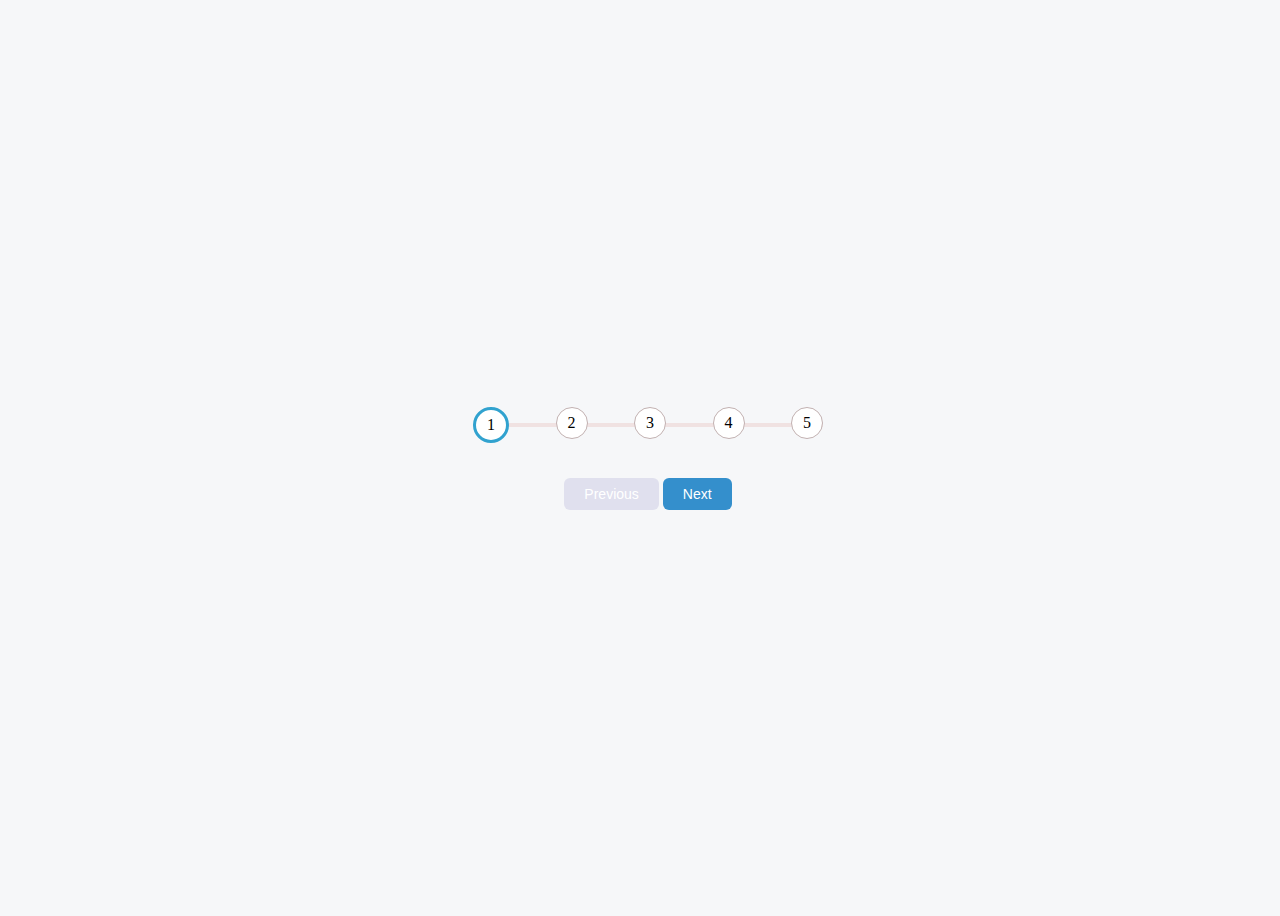
<file: Progress Bar/index.html>
<!DOCTYPE html>
<html lang="en">
<head>
    <meta charset="UTF-8">
    <meta http-equiv="X-UA-Compatible" content="IE=edge">
    <meta name="viewport" content="width=device-width, initial-scale=1.0">
    <title>Progress Bar</title>
    <link rel="stylesheet" href="style.css">
</head>
<body>
    <div class="container">
        <div class="progress-container">
        <div id="progress-bar" class="bar"></div>
        <div class="circle active">1</div>
        <div class="circle">2</div>
        <div class="circle">3</div>
        <div class="circle">4</div>
        <div class="circle">5</div>

        
    </div>
    <button class="btn" id="prev" disabled>Previous</button>
        <button class="btn" id="Next">Next</button>
    </div>
</body>
<script src="app.js"></script>
</html>
</file>
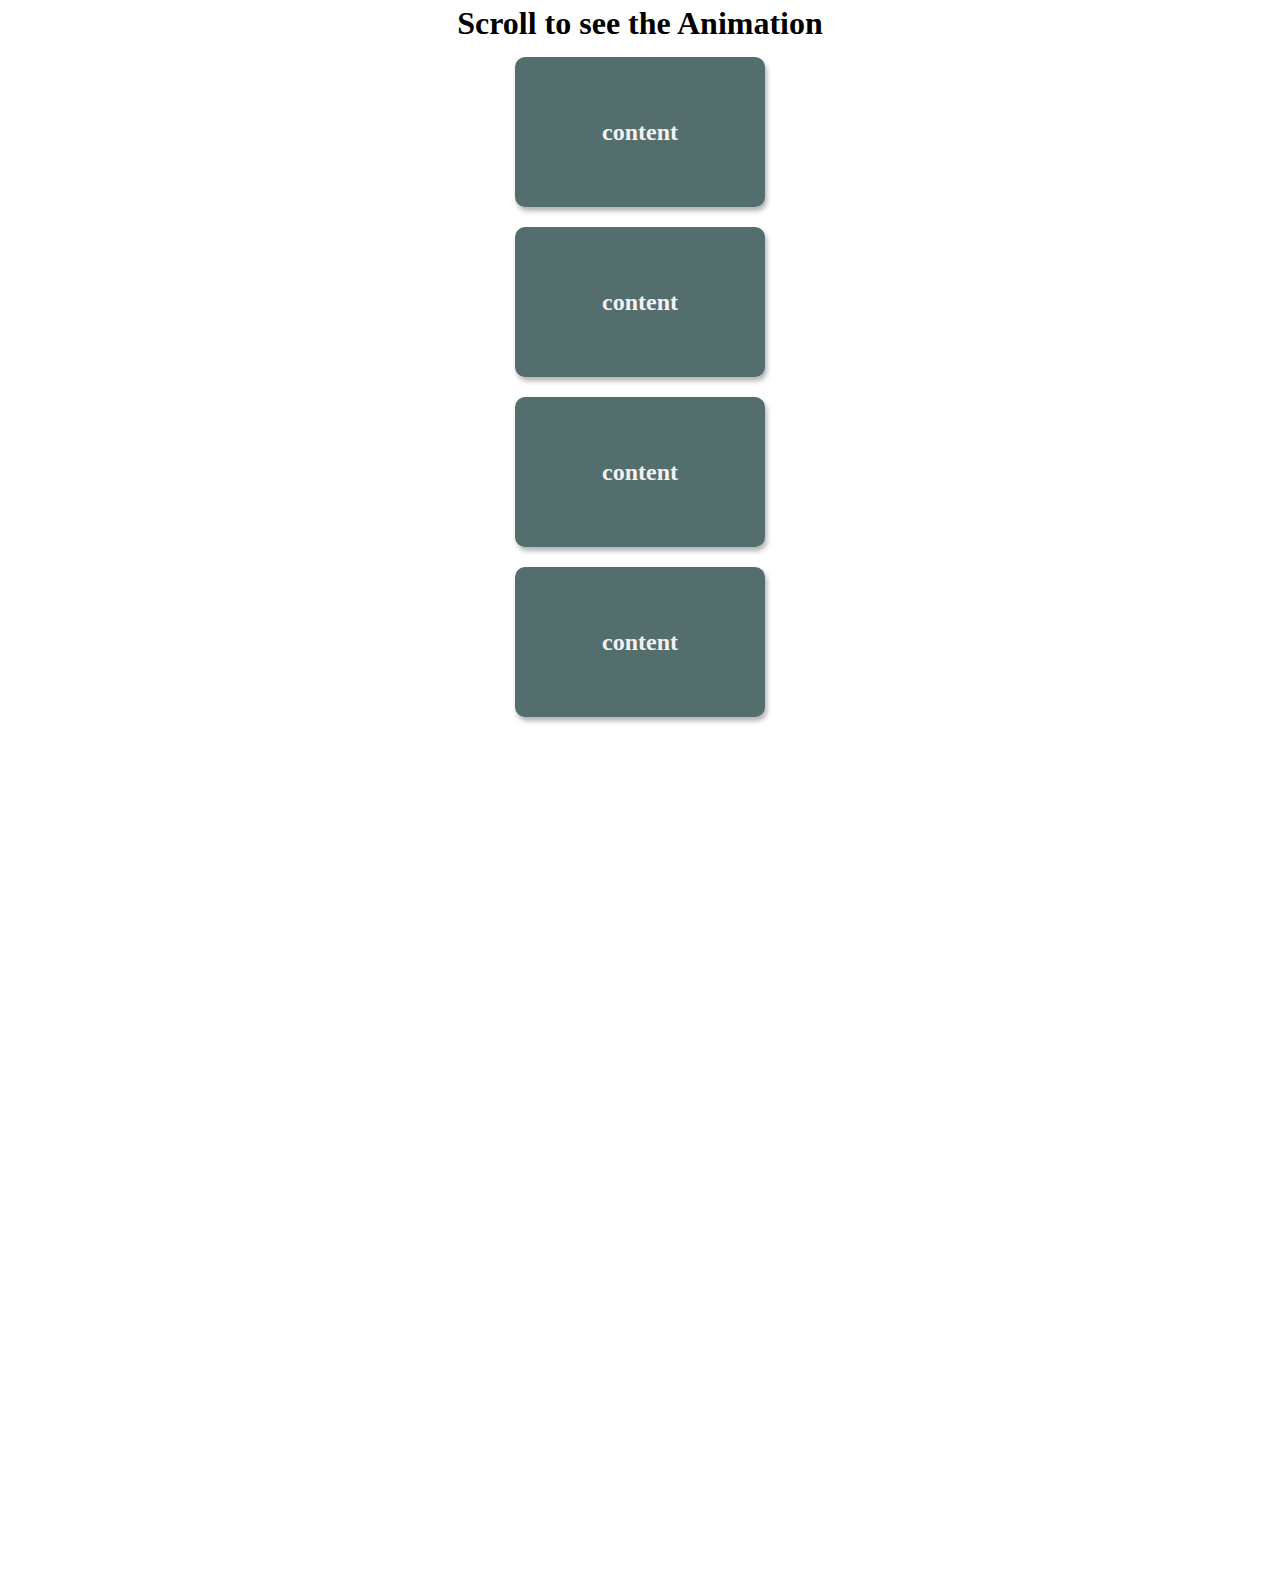
<file: Scroll Animation/index.html>
<!DOCTYPE html>
<html lang="en">
<head>
    <meta charset="UTF-8">
    <meta http-equiv="X-UA-Compatible" content="IE=edge">
    <meta name="viewport" content="width=device-width, initial-scale=1.0">
    <title>Scroll Animation</title>
    <link rel="stylesheet" href="style.css">
</head>
<body>
    <h1>Scroll to see the Animation</h1>
    <div class="box"><h2>content</h2></div>
    <div class="box"><h2>content</h2></div>
    <div class="box"><h2>content</h2></div>
    <div class="box"><h2>content</h2></div>
    <div class="box"><h2>content</h2></div>
    <div class="box"><h2>content</h2></div>
    <div class="box"><h2>content</h2></div>
    <div class="box"><h2>content</h2></div>
    <div class="box"><h2>content</h2></div>
</body>
<script src="app.js"></script>
</html>
</file>
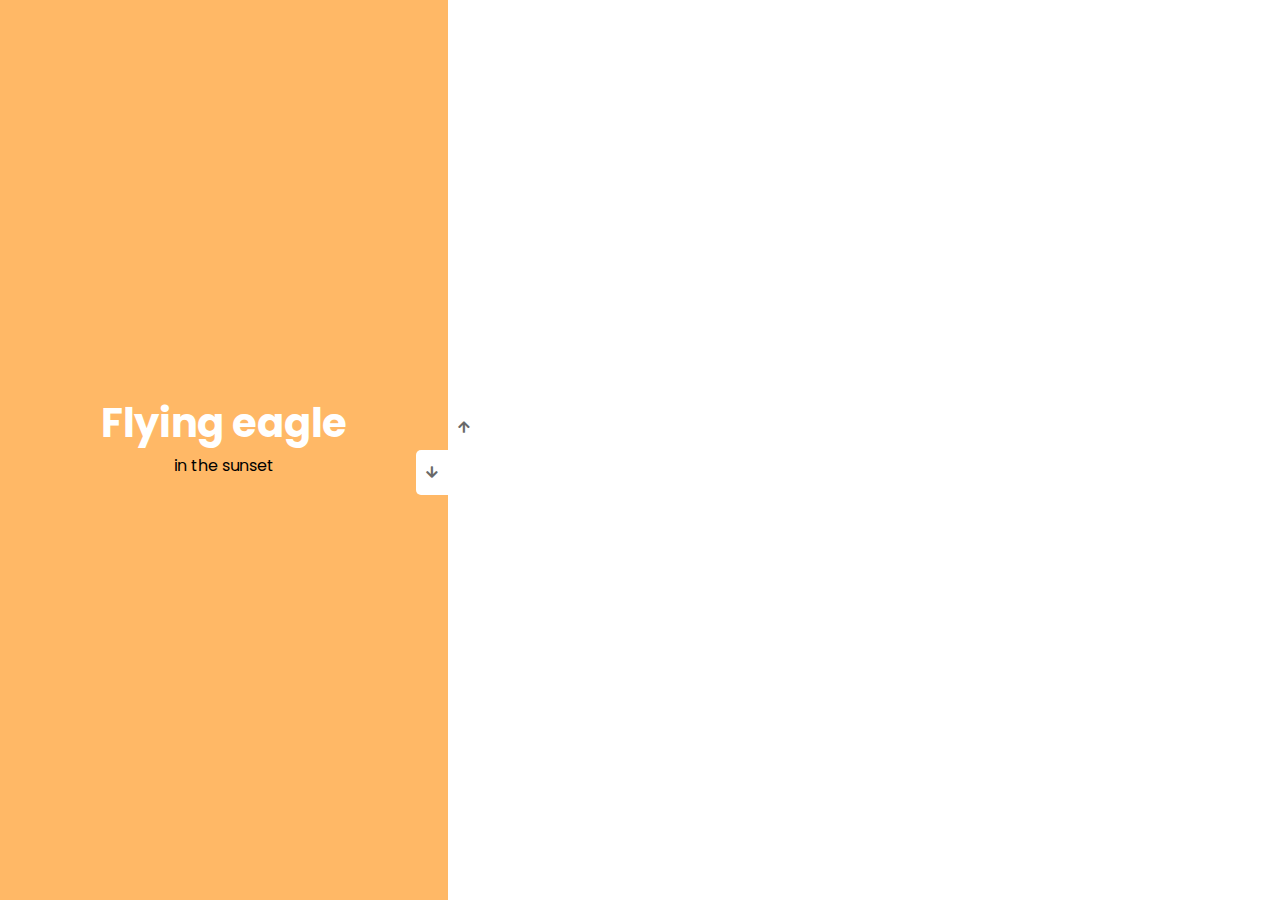
<file: Vertical Slider/index.html>
<!DOCTYPE html>
<html lang="en">

<head>
    <meta charset="UTF-8">
    <meta http-equiv="X-UA-Compatible" content="IE=edge">
    <meta name="viewport" content="width=device-width, initial-scale=1.0">
    <title>Double Vertical Slider</title>
    <link rel="stylesheet" href="https://cdnjs.cloudflare.com/ajax/libs/font-awesome/5.15.1/css/all.min.css" />
    <link rel="stylesheet" href="style.css">

</head>

<body>
    <div class="slider-container">
        <div class="left-slide">
            <div style="background-color: #FD3555">
                <h1>Nature flower</h1>
                <p>all in pink</p>
            </div>
            <div style="background-color: #2A86BA">
                <h1>Bluuue Sky</h1>
                <p>with its mountains</p>
            </div>
            <div style="background-color: #252E33">
                <h1>Lonely castle</h1>
                <p>in the wilderness</p>
            </div>
            <div style="background-color: #FFB866">
                <h1>Flying eagle</h1>
                <p>in the sunset</p>
            </div>
        </div>
        <div class="right-slide">
            <div
                style="background: url('https://images.unsplash.com/photo-1508768787810-6adc1f613514?ixlib=rb-0.3.5&ixid=eyJhcHBfaWQiOjEyMDd9&s=e27f6661df21ed17ab5355b28af8df4e&auto=format&fit=crop&w=1350&q=80')">
            </div>
            <div
                style="background-image: url('https://images.unsplash.com/photo-1519981593452-666cf05569a9?ixlib=rb-0.3.5&ixid=eyJhcHBfaWQiOjEyMDd9&s=90ed8055f06493290dad8da9584a13f7&auto=format&fit=crop&w=715&q=80')">
            </div>
            <div
                style="background-image: url('https://images.unsplash.com/photo-1486899430790-61dbf6f6d98b?ixlib=rb-0.3.5&ixid=eyJhcHBfaWQiOjEyMDd9&s=8ecdee5d1b3ed78ff16053b0227874a2&auto=format&fit=crop&w=1002&q=80')">
            </div>
            <div
                style="background-image: url('https://images.unsplash.com/photo-1510942201312-84e7962f6dbb?ixlib=rb-0.3.5&ixid=eyJhcHBfaWQiOjEyMDd9&s=da4ca7a78004349f1b63f257e50e4360&auto=format&fit=crop&w=1050&q=80')">
            </div>
        </div>
        <div class="action-buttons">
            <button class="up-button">
                <i class="fas fa-arrow-up"></i>
            </button>
            <button class="down-button">
                <i class="fas fa-arrow-down"></i>
            </button>
            
        </div>
    </div>
</body>
<script src="app.js"></script>

</html>
</file>
<file: Progress Bar/style.css>
*{
    text-align: center;
}

body{
    display: flex;
    justify-content: center;
    align-items: center;
    width: 100%;
    height: 100vh;
    flex-direction: column;
    overflow: hidden;
    background-color: #f6f7f9;
    text-align: center;
}

.container{
    text-align: center;

    
}



.progress-container{
    display: flex;
    width: 350px;
    max-width: 100%;
    justify-content: space-between;
    margin-bottom: 35px;
    position: relative;
    
}
.progress-container::before{
    content: '';
    background-color: rgb(240, 226, 226);
    position: absolute;
    width: 100%;
    height: 4px;
    top: 50%;
    transform: translateY(-50%);
    z-index: -1;
}

.bar{
    background-color: dimgray;
    position: absolute;
    width: 0%;
    height: 4px;
    top: 50%;
    transition: 0.3s ease-in;
    transform: translateY(-50%);
    z-index: -1;
}

.circle{
    width: 30px;
    height: 30px;
    background-color:white;
    border-radius: 50%;
    display: flex;
    justify-content: center;
    align-items: center;
    border: 1px  solid rgb(194, 177, 177);
    
}
.circle.active{
    border: 3px  solid rgb(49, 162, 207);
}

.btn{
    padding: 8px 20px;
    font-size: 14px;
    border-radius: 5px;
    border: 0;
    border-radius: 6px;
    color: #fff;
    background-color: rgb(52, 143, 204);
    cursor: pointer;
}

.btn:active{
    transform: scale(0.8);
}
.btn:disabled{
    background-color: #e0e0ee;
    cursor:not-allowed;
}

.btn:focus{
    outline: none;
}
</file>
<file: Scroll Animation/style.css>
*{
    margin: 0;padding: 0;box-sizing: border-box;
}
body{
    width: 100%;
    height: 100%;
    display: flex;
    justify-content: center;
    align-items: center;
    flex-direction: column;
    margin: 0;
    overflow-x: hidden;
}
h1{
    margin: 5px;
}
.box{
    display: flex;
    width: 250px;
    height: 150px;
    justify-content: center;
    background-color: rgb(84, 109, 109);
    margin: 10px;
    align-items: center;
    border-radius: 10px;
    color: rgb(243, 241, 241);
    box-shadow: 2px 4px 5px rgba(0, 0, 0, 0.3);
    transform: translateX(400%);
    transition: transform 0.4s ease;

}
.box:nth-of-type(even){
    transform: translateX(-400%);
}
.box.show{
    transform: translateX(0);
}
</file>
<file: Vertical Slider/style.css>
@import url('https://fonts.googleapis.com/css2?family=Poppins:wght@300&display=swap');

*{
    margin: 0;padding: 0;box-sizing: border-box;
}
body{
    height: 100vh;
    font-family: 'Poppins', sans-serif;

}

.slider-container{
    position: relative;
    width: 100vw;
    height: 100vh;
    overflow: hidden;
}

.left-slide{
    
    position: absolute;
    height: 100%;
    width: 35%;
    top:0;
    left:0;
    transition: transform .5s ease-in-out;
}
.left-slide > div{
    height: 100%;
    width: 100%;
    display: flex;
    flex-direction: column;
    justify-content: center;
    align-items: center;
}
.left-slide h1{
    color: white;
    font-size: 40px;
    margin-top: -30px;
}

.right-slide{
    height: 100%;
    position: absolute;
    top: 0;
    left: 35%;
    width: 65%;
    transition: transform .5s ease-in-out;

}

.right-slide > div{
    background-repeat: no-repeat;
    background-size: cover;
    background-position: center center;
    height: 100%;
    width: 100%;
}

.slider-container .action-buttons button{
    position: absolute;
    left: 35%;
    top: 50%;
}

button{
    padding: 15px 10px;
    background-color: white;
    border: none;
    color: dimgray;
}
button:hover{
    color: black;
    transition: 0.2s ease-in;
}
.slider-container .action-buttons .down-button{
    transform: translateX(-100%);
    border-top-left-radius: 5px;
    border-bottom-left-radius: 5px;
}

.slider-container .action-buttons .up-button{
    transform: translateY(-100%);
    border-top-right-radius: 5px;
    border-bottom-right-radius: 5px;
}
</file>
